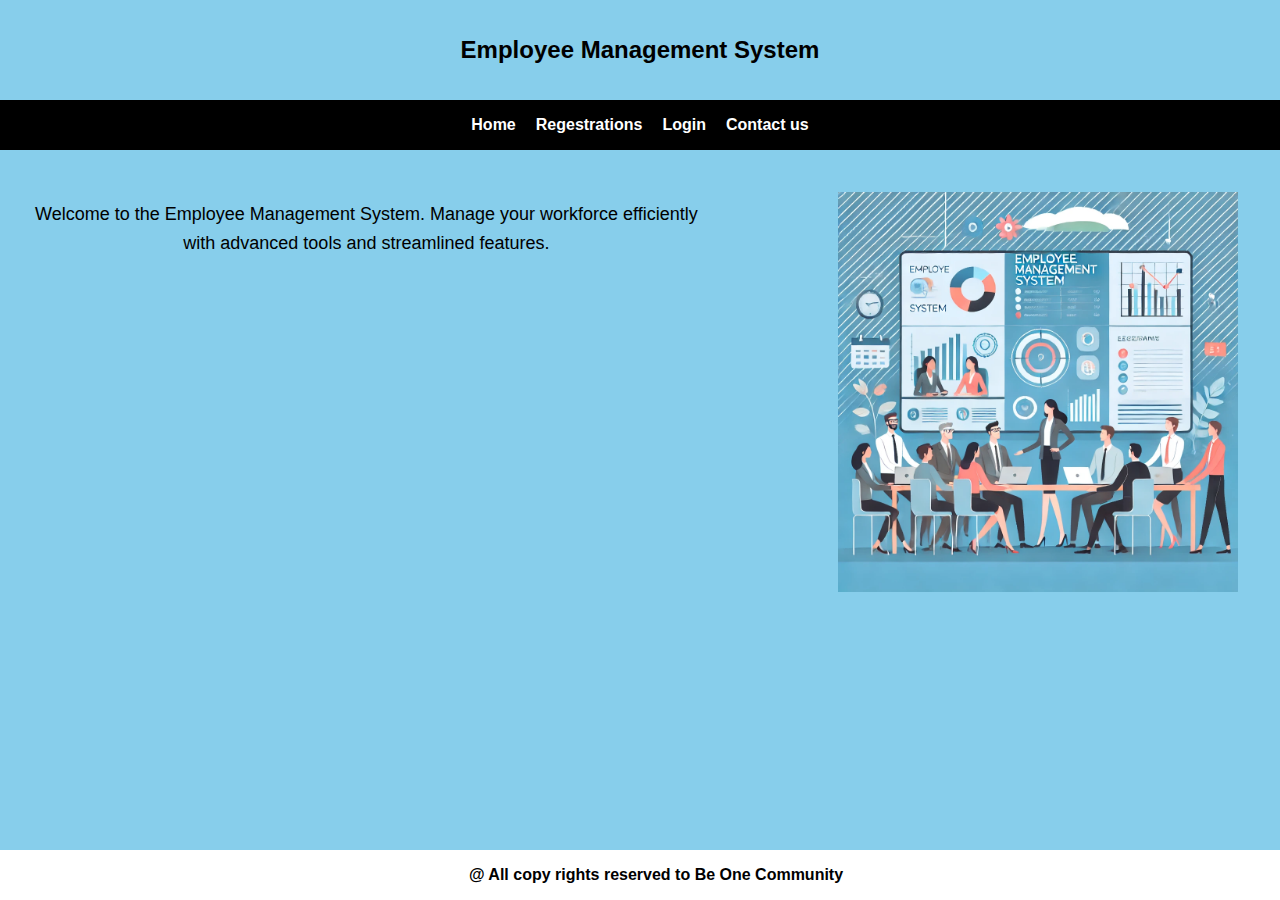
<file: index.html>
<!DOCTYPE html>
<html lang="en">
<head>
    <title>Home Page</title>
    <link rel="stylesheet" type="text/css" href="style.css"/>
    <style>
        .im {
            float: right;
            width: 400px;
            height: auto; 
            margin: 10px; 
        }
        .content {
            overflow: hidden; 
        }
        p {
            font-size: 18px;
            line-height: 1.6;
        }
    </style>
</head>
<body>
    <header>
        <h2 align="center"><b>Employee Management System</b></h2>
    </header>
    <nav>
        <a href="index.html">Home</a>
        <a href="regestration.html">Regestrations</a>
        <a href="login.html">Login</a>
        <a href="contact.html">Contact us</a>
        
    </nav>
    <main>
        <div class="content">
            <p style="float: left;font:bold; width: 55%; margin-right: 20px;">
                Welcome to the Employee Management System. Manage your workforce efficiently with advanced tools and streamlined features.
            </p>
            <img class="im" src="/images/home.png" alt="Employee Management System">
        </div>
    </main>
    <footer>
        @ All copy rights reserved to Be One Community
    </footer>
</body>
</html>
</file>
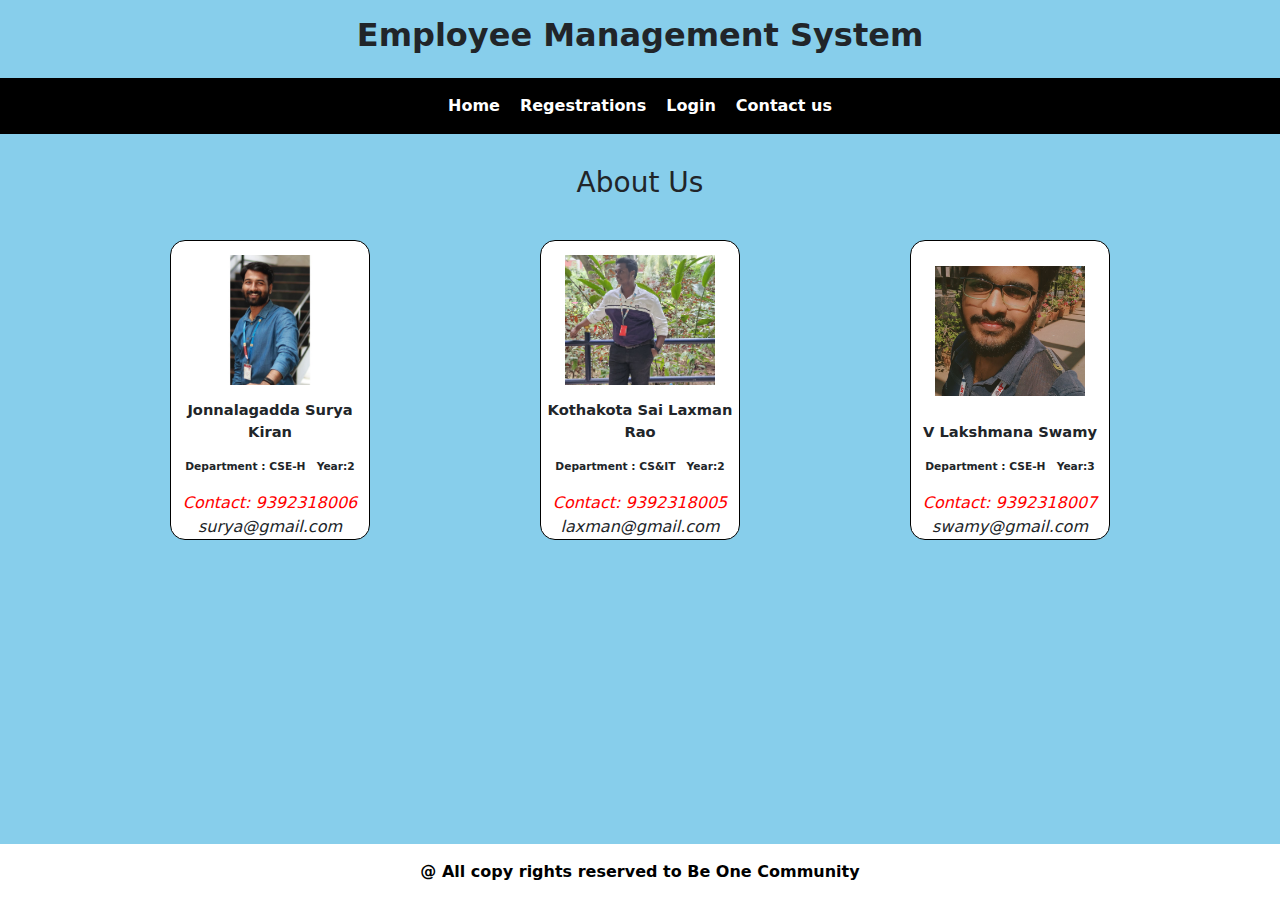
<file: contact.html>
<!DOCTYPE html>
<html lang="en">
<head>
    
    <title>Contact Us</title>
    <link rel="stylesheet" type="text/css" href="style.css"/>
    <link href="https://cdn.jsdelivr.net/npm/bootstrap@5.3.3/dist/css/bootstrap.min.css" rel="stylesheet">
    <script src="https://cdn.jsdelivr.net/npm/bootstrap@5.3.3/dist/js/bootstrap.bundle.min.js"></script>
    <style type="text/css">
       
        .card{
           border: 1px solid black ;
           height: 300px;
           width: 200px;
           text-align:center;
           border-radius: 15px;
   
        }
        .card img{
           width: 150px;
           height: 130px;
           margin: auto;
           object-fit: cover;
        }
        .iden{
         display: flex;
         justify-content: space-evenly;
        }
       
      </style>
</head>
<body style=" background-color: skyblue;">
   <header>
    <h2 align="center"><b>Employee Management System</b></h2>
   </header>
    <nav>
        <a href="index.html">Home</a>
        <a href="regestration.html">Regestrations</a>
        <a href="login.html">Login</a>
        <a href="contact.html">Contact us</a>
        
    </nav>
    <main>
        <h3 style="font:bolder;">About Us</h3>
    </main>
    <div class="iden">
        <div class="card">
          <img src="images/suryasir2.jpg" alt="Image Here">
          <p style="font-size: 11pt; font-weight: bolder;">Jonnalagadda Surya Kiran</p>
          <p  style="font-size: 8pt; font-weight: bolder;">Department : CSE-H &nbsp; Year:2</p>
          <i style="color: red;">Contact: 9392318006</i>
          <i>surya@gmail.com</i>
           
        </div>
       
  
        <div class="card">
          <img src="images/Lw.jpg" alt="Image Here">
          <p style="font-size: 11pt; font-weight: bolder;">Kothakota Sai Laxman Rao</p>
          <p  style="font-size: 8pt; font-weight: bolder;">Department : CS&IT &nbsp; Year:2</p>
          <i style="color: red;">Contact: 9392318005</i>
          <i>laxman@gmail.com</i>
           
        </div>
       
        <div class="card">
          <img src="images/laxmanAnna.jpg" alt="Image Here">
          <p style="font-size: 11pt; font-weight: bolder;">V Lakshmana Swamy</p>
          <p  style="font-size: 8pt; font-weight: bolder;">Department : CSE-H &nbsp; Year:3</p>
          <i style="color: red;">Contact: 9392318007</i>
          <i>swamy@gmail.com</i>
           
        </div>
       
       </div>
       <br>

       <footer>
        @ All copy rights reserved to Be One Community
    </footer>
   
</body>
</html>
</file>
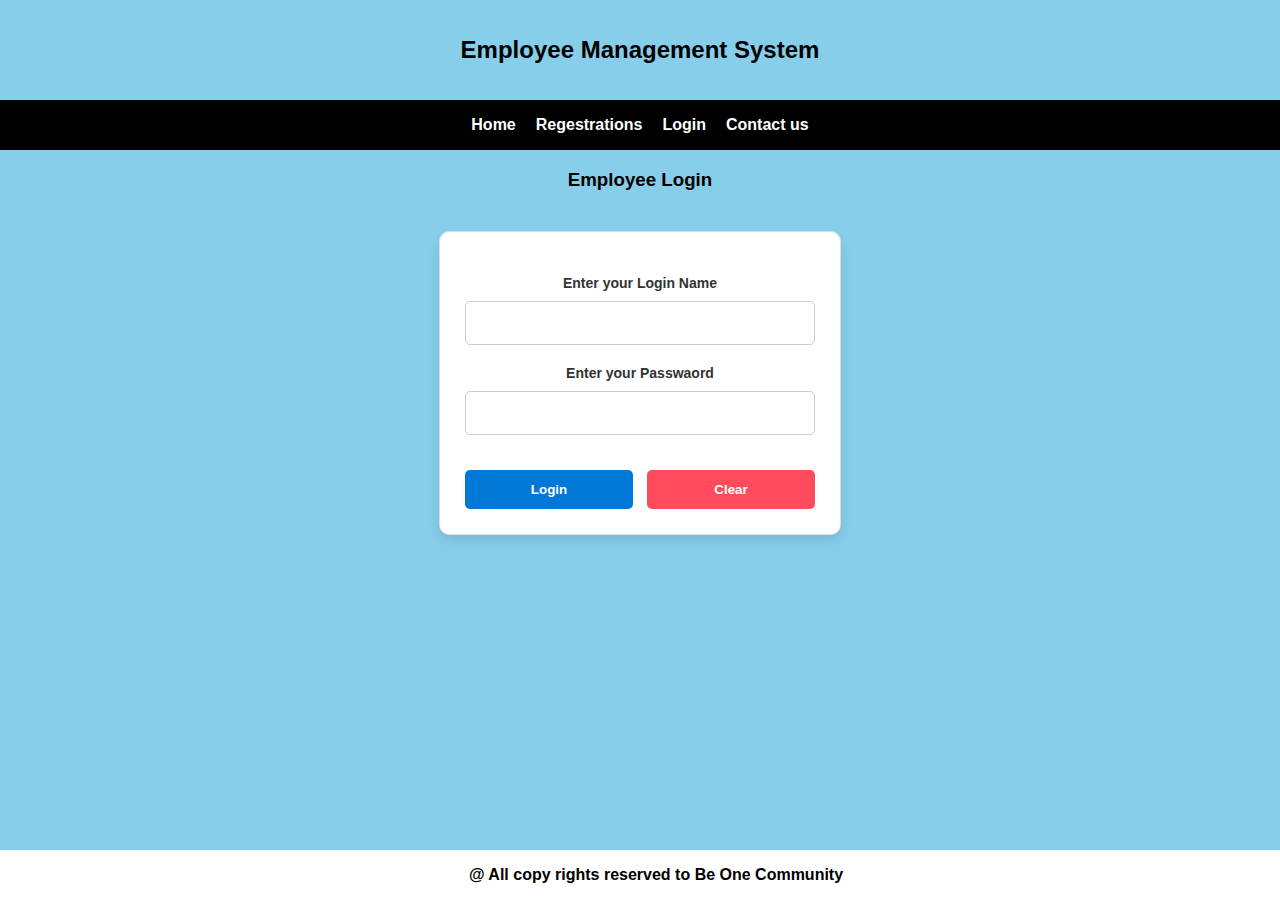
<file: login.html>
<!DOCTYPE html>
<html lang="en">
<head>
   
    <title>Login Page</title>
    <link rel="stylesheet" type="text/css" href="style.css"/>
</head>
<body>
    <header>
        <h2 align="center"><b>Employee Management System</b></h2>
       </header>
        <nav>
            <a href="index.html">Home</a>
            <a href="regestration.html">Regestrations</a>
            <a href="login.html">Login</a>
            <a href="contact.html">Contact us</a>
           
        </nav>
    
        <h3 align="center">Employee Login</h3>
        <form align="center" method="post" action="logined.html">
            <br>
            <label>Enter your Login Name</label>
            <input type="text" id="name" name ="name" required /><br>
            <label>Enter your Passwaord</label>
            <input type="password" id="pwd" name="pwd" required/><br>
            <div class="button-container">
                <button type="submit">Login</button>
                <button type="reset">Clear</button>
            </div>


        </form>
        
        <footer>
            @ All copy rights reserved to Be One Community
        </footer>
    
</body>
</html>
</file>
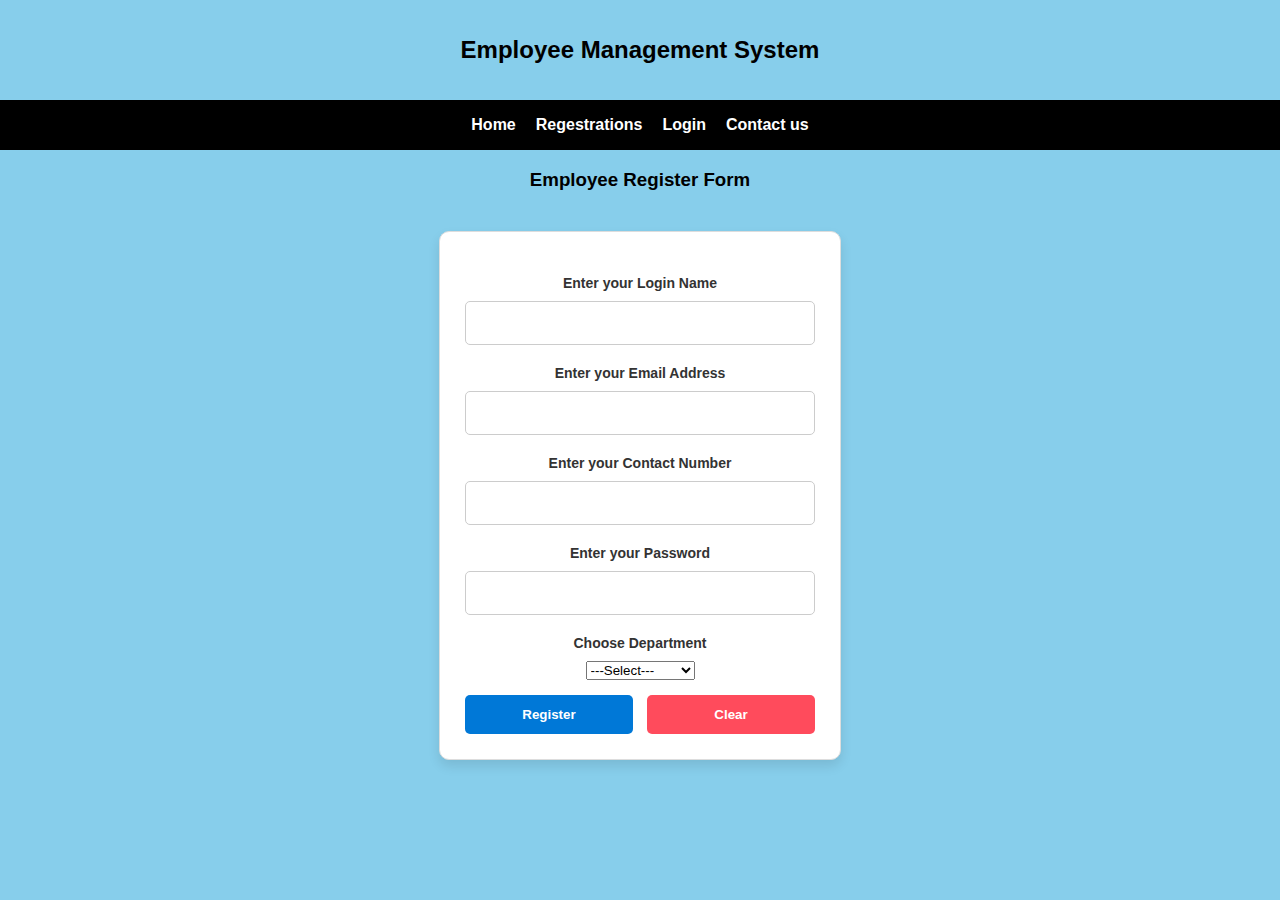
<file: regestration.html>
<!DOCTYPE html>
<html lang="en">
<head>
   
    <title>Login Page</title>
    <link rel="stylesheet" type="text/css" href="style.css"/>
</head>
<body>
    <header>
        <h2 align="center"><b>Employee Management System</b></h2>
       </header>
        <nav>
            <a href="index.html">Home</a>
            <a href="regestration.html">Regestrations</a>
            <a href="login.html">Login</a>
            <a href="contact.html">Contact us</a>
           
        </nav>
    
        <h3 align="center">Employee Register Form</h3>
        <form  class="mx-auto w-50"     align="center" method="post" action="login.html">
            <br>
            <label>Enter your Login Name</label>
            <input type="text" id="name" name ="name" required /><br>
            <label>Enter your Email Address</label>
            <input type="email" id="email" name ="email" required /><br>
            <label>Enter your Contact Number</label>
            <input type="number" id="contact" name ="contact" required /><br>
            <label>Enter your Password</label> 
            <input type="password" id="pwd" name="pwd" required/><br>
            <div class="mb-3">
                <label for="dept" class="fw-bold">Choose Department</label>
                <select name="dept" required class="form-select">
                  <option value="">---Select---</option>
                  <option value="reg">REGULAR</option>
                  <option value="exp">EXPERINCED</option>
                  <option value="exprt">EXPERT</option>
                </select>
      
              </div>
            <div class="button-container">
                <button type="submit">Register</button>
                <button type="reset">Clear</button>
            </div>
           


        </form>
        
       
    
</body>
</html>
</file>
<file: style.css>
body {
    font-family: Arial, Helvetica, sans-serif;
    margin: 0;
    padding: 0;
    background-color: skyblue;
}

header {
    padding: 1rem;
    text-align: center;
}

nav {
    display: flex;
    justify-content: center;
    gap:20px;  
    background-color: black;
    padding: 1rem;
}

nav a {
    text-decoration: none;
    font-weight: bold;
    color: white;
}

nav a:hover {
    text-decoration: underline;
}

footer {
    text-align: center;
    padding: 1rem;
    background-color: white;
    color: black;
    font-weight: bold;
    bottom: 0;
    width: 100%;
    position: fixed;
}

main {
    padding: 2rem;
    text-align: center;
}

form {
    width: 350px;
    margin: 40px auto; 
    padding: 25px;
    background-color: #ffffff;
    border: 1px solid #ddd;
    border-radius: 10px;
    box-shadow: 0 6px 12px rgba(0, 0, 0, 0.1);
}

form label {
    display: block;
    font-weight: bold;
    margin-bottom: 10px;
    font-size: 14px;
    color: #333;
}

form input[type="text"],
form input[type="number"],
form input[type="email"],
form input[type="password"] {
    width: 100%;
    padding: 12px;
    margin-bottom: 20px;
    border: 1px solid #ccc;
    border-radius: 5px;
    font-size: 16px;
    box-sizing: border-box; 
    transition: border-color 0.3s ease;
}

form input[type="text"]:focus,
form input[type="password"]:focus {
    border-color: #0078D7;
    outline: none;
    box-shadow: 0 0 5px rgba(0, 120, 215, 0.5);
}


form .button-container {
    display: flex;
    justify-content: space-between; 
    margin-top: 15px;
}

form button {
    width: 48%; 
    padding: 12px;
    background-color: #0078D7;
    color: white;
    border: none;
    border-radius: 5px;
    font-weight: bold;
    cursor: pointer;
    transition: background-color 0.3s, transform 0.2s;
}

form button:hover {
    background-color: #0056a3;
    transform: translateY(-2px);
}

form button[type="reset"] {
    background-color: #ff4b5c;
}

form button[type="reset"]:hover {
    background-color: #d6363f;
}
</file>
